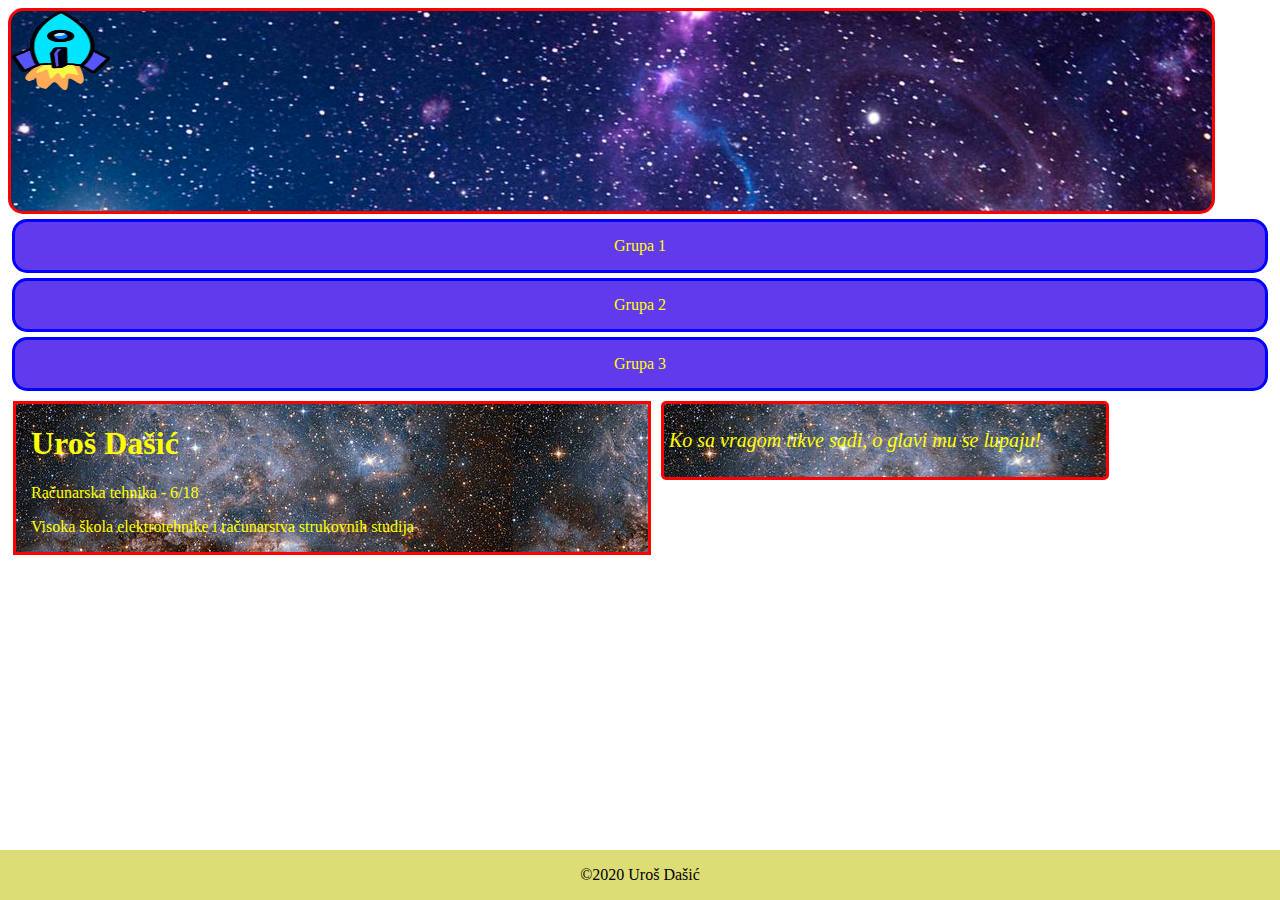
<file: index.html>
<!DOCTYPE html>
<html lang="en">

<head>
    <meta charset="UTF-8">
    <title>Početna</title>

    <!--    CSS-->
    <link rel="stylesheet" href="css/style.css">

    <!--    JavaScript-->
    <script src="js/script.js"></script>
</head>

<body>
    <div id="animacija">
        <img src="images/spaceship.png" alt="raketa" id="raketa">
    </div>
    <div class="link">
        <a href="grupa1.html" title="Galerija">Grupa 1</a>
    </div>
    <div class="link">
        <a href="grupa2.html" title="Sortiranje">Grupa 2</a>
    </div>
    <div class="link">
        <a href="grupa3.html" title="Brojevi">Grupa 3</a>
    </div>
    <div class="red">
        <div class="kolona">
            <div id="podaci">
                <h1>Uroš Dašić</h1>
                <p>Računarska tehnika - 6/18</p>
                <p>Visoka škola elektrotehnike i računarstva strukovnih studija</p>
            </div>
        </div>
        <div class="kolona" id="umotvorinaProzor">
            <p id="umotvorina">Ko sa vragom tikve sadi, o glavi mu se lupaju!</p>
        </div>
    </div>
    <div id="footer">
        &copy;2020 Uroš Dašić
    </div>
</body>

</html>
</file>
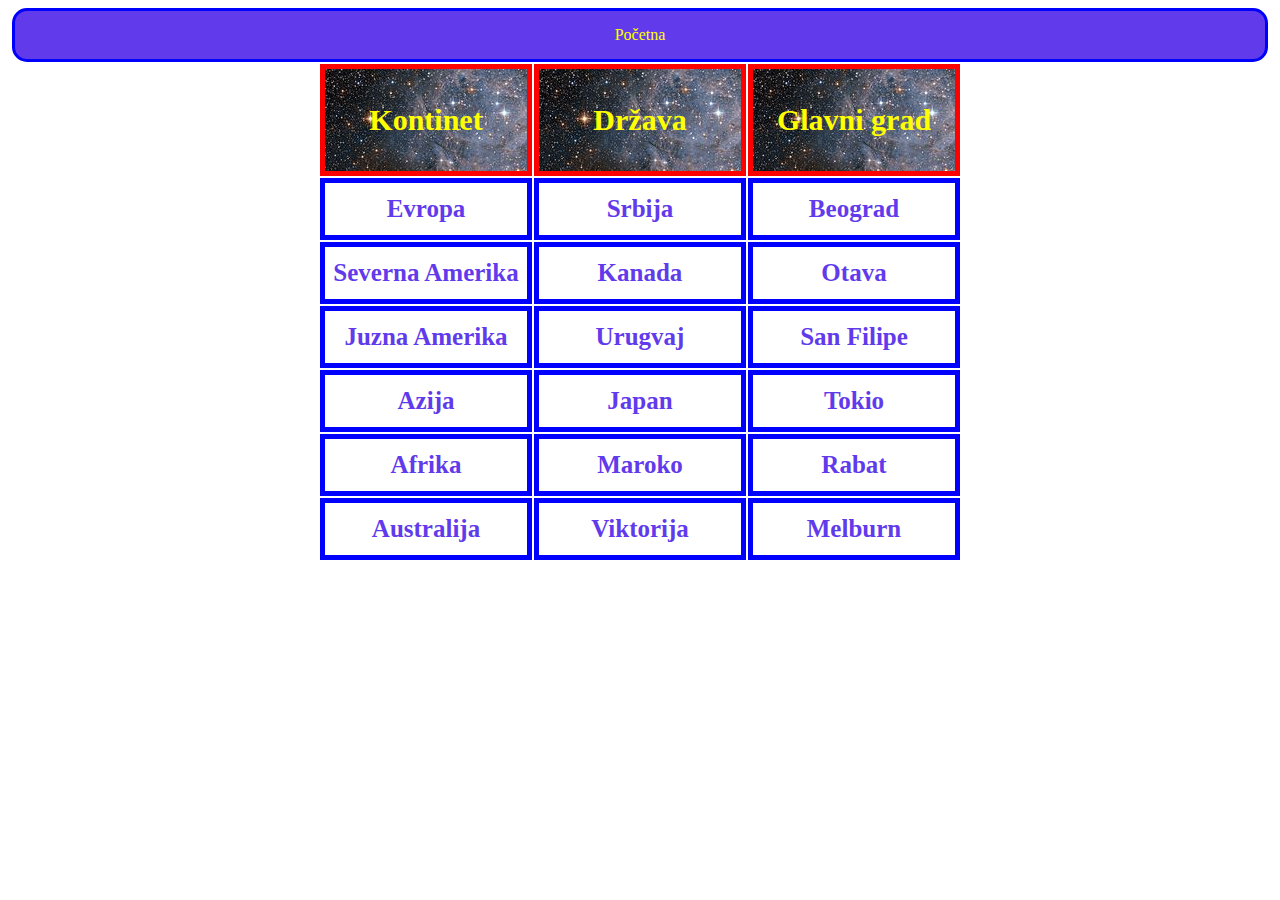
<file: grupa2.html>
<!DOCTYPE html>
<html lang="en">

<head>
    <meta charset="UTF-8">
    <title>grupa2</title>

    <!--    CSS-->
    <link rel="stylesheet" href="css/style.css">
    <link href="https://stackpath.bootstrapcdn.com/font-awesome/4.7.0/css/font-awesome.min.css" rel="stylesheet">

    <!--    JavaScript-->
    <script src="js/script.js"></script>
    <style>
    td {
    border: 5px solid blue;
    width: 200px;
    height: 50px;
    text-align: center;
    color: rgb(97, 59, 235);
    font-size: 25px;
    font-weight: bold;
    cursor: default;
}
    </style>

</head>

<body>
    <div id="home">
        <a href="index.html" title="Početna">Početna</a>
    </div>
  <table id="myTable" align="center">
    <thead>
      <th onclick="sortirajTabelu1()">Kontinet</th>
      <th onclick="sortirajTabelu2()">Država</th>
      <th onclick="sortirajTabelu3()">Glavni grad</th>
    </thead>
    <tbody>
    <tr>
      <td>Evropa</td>
      <td>Srbija</td>
      <td>Beograd</td>
    </tr>
    <tr>
        <td>Severna Amerika</td>
        <td>Kanada</td>
        <td>Otava</td>
      </tr>
    <tr>
      <td>Juzna Amerika</td>
      <td>Urugvaj</td>
      <td>San Filipe</td>
    </tr>
    <tr>
      <td>Azija</td>
      <td>Japan</td>
      <td>Tokio</td>
    </tr>
    <tr>
      <td>Afrika</td>
      <td>Maroko</td>
      <td>Rabat</td>
    </tr>
    <tr>
      <td>Australija</td>
      <td>Viktorija</td>
      <td>Melburn</td>
    </tr>
    </tbody>
  </table>
  </body>
  </html>
</file>
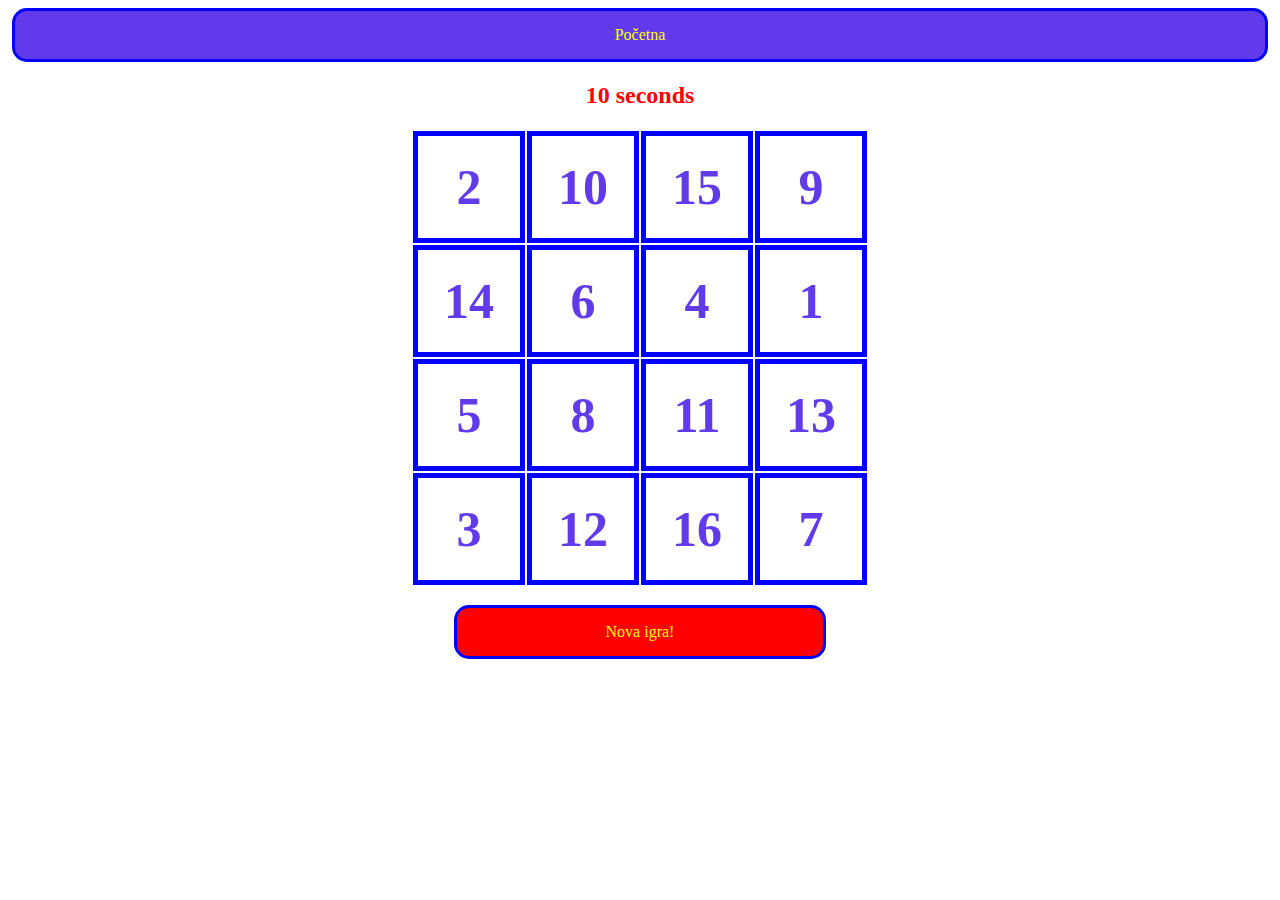
<file: grupa3.html>
<!DOCTYPE html>
<html lang="en">

<head>
    <meta charset="UTF-8">
    <title>grupa3</title>

    <!--    CSS-->
    <link rel="stylesheet" href="css/style.css">
    <link href="https://stackpath.bootstrapcdn.com/font-awesome/4.7.0/css/font-awesome.min.css" rel="stylesheet">

    <!--    JavaScript-->
    <script src="js/script.js"></script>
</head>

<body onload="setovanjeBrojeva()">
<div id="home">
    <a href="index.html" title="Početna">Početna</a>
</div>
<h2 id="timer">10 seconds</h2>
<div class="container">
    <table align="center" id="tabela">
        <tr>
            <td onclick="brojevi(this)"></td>
            <td onclick="brojevi(this)"></td>
            <td onclick="brojevi(this)"></td>
            <td onclick="brojevi(this)"></td>
        </tr>
        <tr>
            <td onclick="brojevi(this)"></td>
            <td onclick="brojevi(this)"></td>
            <td onclick="brojevi(this)"></td>
            <td onclick="brojevi(this)"></td>
        </tr>
        <tr>
            <td onclick="brojevi(this)"></td>
            <td onclick="brojevi(this)"></td>
            <td onclick="brojevi(this)"></td>
            <td onclick="brojevi(this)"></td>
        </tr>
        <tr>
            <td onclick="brojevi(this)"></td>
            <td onclick="brojevi(this)"></td>
            <td onclick="brojevi(this)"></td>
            <td onclick="brojevi(this)"></td>
        </tr>
    </table>
</div>
<br>
<div align="center" id="novaigra">
    <a href="grupa3.html" title="Nova igra">Nova igra!</a>
</div>
</body>
</html>
</file>
<file: css/style.css>
/* Index */
#animacija {
    height: 200px;
    width: 95%;
    background-image: url("space.jpg");
    border: 3px solid red;
    border-radius: 15px;
    position: relative;
    animation-name: pomeranje;
    animation-duration: 2s;
    animation-delay: 0s;
    animation-iteration-count: infinite;
    animation-direction: alternate;
    animation-timing-function: linear;
}

@keyframes pomeranje {
    from {
        left: 0;
    }
    to {
        left: 65px;
    }
}

#raketa {
    width: 100px;
    height: 80px;
    border-radius: 100%;
    position: relative;
    animation-name: sirina, visina, rotiranje;
    animation-duration: 8s, 3s;
    animation-delay: 0s, 0s;
    animation-iteration-count: infinite, infinite;
    animation-direction: alternate, alternate;
    animation-timing-function: linear, linear;
}

@keyframes sirina {
    from {
        left: 0;
    }
    to {
        left: calc(100% - 100px);
    }
}

@keyframes visina {
    from {
        top: 0;
    }
    to {
        top: 120px;
    }
}

@keyframes rotiranje{
    10%{transform: rotate(180deg)}
    20%{transform: rotate(60deg)}
    30%{transform: rotate(180deg)}
    40%{transform: rotate(60deg)}
    50%{transform: rotate(360deg)}
    60%{transform: rotate(80deg)}
    70%{transform: rotate(240deg)}
    80%{transform: rotate(180deg)}
    90%{transform: rotate(80deg)}
    100%{transform: rotate(360deg)}
}

.link{
    text-align: center;
    margin-top: 5px;
    margin-bottom: 5px;
}

.link>a:link,.link>a:visited {
    border: 3px solid blue;
    border-radius: 15px;
    background-color: rgb(97, 59, 235);
    color: yellow;
    padding: 15px 25px;
    text-align: center;
    text-decoration: none;
    display: inline-block;
    width: 95%;
}

.link>a:hover,.link>a:active {
    background-color: blue;
}

#footer {
    position: absolute;
    right: 0;
    bottom: 0;
    left: 0;
    padding: 1rem;
    background-color: rgb(221, 221, 117);
    text-align: center;
}

.kolona {
    background-image: url("svemir.jpg");
    color: yellow;
    margin: 5px;
    float: left;
    width: 50%;
    border: 3px solid red;
}

.red:after {
    content: "";
    display: table;
    clear: both;
}

#podaci{
    margin: 15px;
}

#umotvorinaProzor {
    width: 35%;
    border: 3px solid red;
    border-radius: 5px;
}

#umotvorina {
    padding: 5px 5px;
    font-size: 20px;
    color: yellow;
    font-style: italic;
}

/* grupa 1 */

#home>a:link,#home>a:visited {
    background-color: rgb(97, 59, 235);
    border: 3px solid blue;
    border-radius: 15px;
    color: yellow;
    padding: 15px 25px;
    text-align: center;
    text-decoration: none;
    display: inline-block;
    width: 95%;
}

#home>a:hover,#home>a:active {
    background-color: blue;
}

.column {
    float: left;
    width: 32%;
    padding: 5px;
}

.column img {
    opacity: 0.8;
    height: 250px;
    cursor: pointer;
}

.column img:hover {
    opacity: 1;
}

.row:after {
    content: "";
    display: table;
    clear: both;
    margin-top: 30px;
}

.zoomImage > img {
    width: 100%;
    height: 850px;
}

/* grupa 2 */

th {
    background-image: url("svemir.jpg");
    border: 5px solid red;
    width: 100px;
    height: 100px;
    text-align: center;
    color: yellow;
    font-size: 30px;
    font-weight: bold;
    cursor: pointer;
}

/* grupa 3 */
td {
    border: 5px solid blue;
    width: 100px;
    height: 100px;
    text-align: center;
    color: rgb(97, 59, 235);
    font-size: 50px;
    font-weight: bold;
}

#timer {
    color: red;
    text-align: center;
    cursor: default;
}

#novaigra>a:link,#novaigra>a:visited {
    
    background-color: red;
    border: 3px solid blue;
    border-radius: 15px;
    color: yellow;
    padding: 15px 25px;
    text-align: center;
    text-decoration: none;
    display: inline-block;
    width: 25%;
    align-items: center;
}

#novaigra>a:hover,#novaigra>a:active {
    background-color: blue;
}

.container {
    cursor: pointer;
}

/* za sve */
#home {
    text-align: center;
}
</file>
